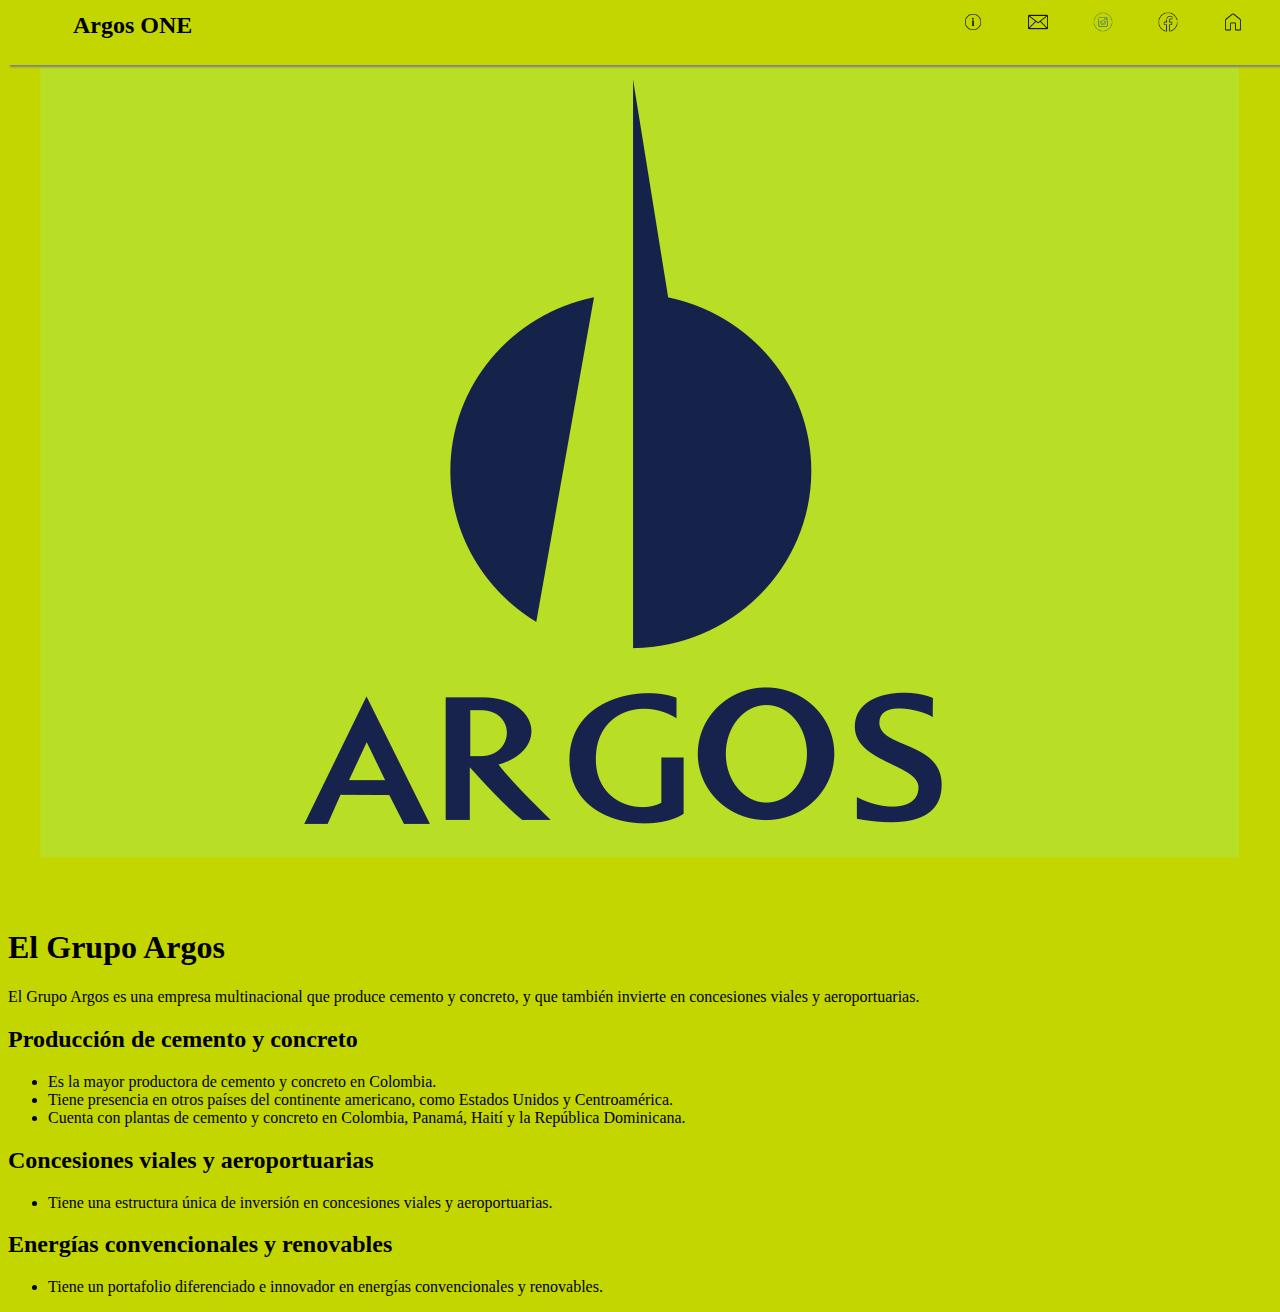
<file: index.html>
<!DOCTYPE html>
<html lang="es">

<head>
    <meta charset="UTF-8">
    <meta name="viewport" content="width=device-width, initial-scale=1.0">
    <title>Argos</title>
    <link rel="stylesheet" href="style.css">
</head>

<body>

    <div id="encabezado">
        <h1 id="tituloEncabezado">Argos ONE</h1>
        <a href="#">
            <img src="img/home.png" alt="home" id="home" aria-placeholder="Home">
        </a>
        <a href="https://web.facebook.com/cementosargos?_rdc=1&_rdr">
            <img src="img/facebook.png" alt="Facebook" id="facebook" aria-placeholder="Facebook">
        </a>
        <a href="https://www.instagram.com/cementos_argos/  ">
            <img src="img/instagram.png" alt="Instagram" id="instagram" aria-placeholder="Instagram">
        </a>
        <a href="contactos/contactos.html">
            <img src="img/email.png" alt="Contact" id="contactos" aria-placeholder="Contactenos">
        </a>
        <a href="servicios/servicios.html">
            <img src="img/informatio.png" alt="Contact" id="informacion" aria-placeholder="Informacion">
        </a>
        <br>
        <br>
    </div>
    <div id="imagen">
        <img src="img/Cementos_Argos_logo.svg.png" alt="">
    </div>

    <div>
        <h1>El Grupo Argos</h1>
        <p>El Grupo Argos es una empresa multinacional que produce cemento y concreto, y que también invierte en
            concesiones viales y aeroportuarias. </p>

        <h2>Producción de cemento y concreto</h2>
        <ul>
            <li>Es la mayor productora de cemento y concreto en Colombia. </li>
            <li>Tiene presencia en otros países del continente americano, como Estados Unidos y Centroamérica. </li>
            <li>Cuenta con plantas de cemento y concreto en Colombia, Panamá, Haití y la República Dominicana. </li>
        </ul>
        <h2>Concesiones viales y aeroportuarias </h2>
        <ul>
            <li>Tiene una estructura única de inversión en concesiones viales y aeroportuarias.</li>
        </ul>

        <h2>Energías convencionales y renovables </h2>
        <ul>
            <li>Tiene un portafolio diferenciado e innovador en energías convencionales y renovables.</li>
        </ul>
    </div>
</body>

</html>
</file>
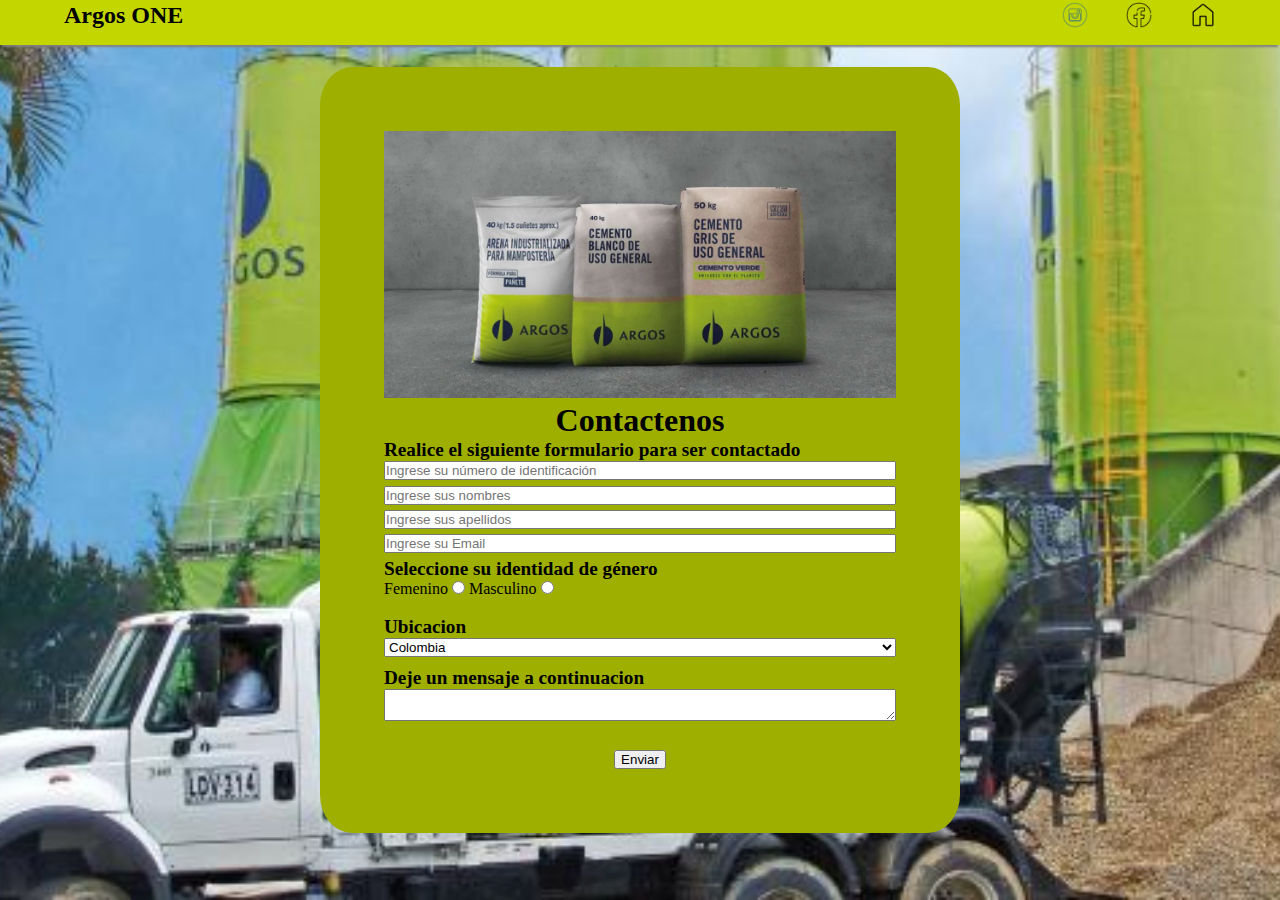
<file: contactos/contactos.html>
<!DOCTYPE html>
<html lang="es">

<head>
    <meta charset="UTF-8">
    <meta name="viewport" content="width=device-width, initial-scale=1.0">
    <title>Argos | Contactenos</title>
    <link rel="stylesheet" href="../contactos/style.css">
</head>



<body>
    <div id="encabezado" style="position: absolute; top: 0; width: 100%; text-align: center; background:#c4d600; padding: 10px; box-shadow: 0px 4px 2px -2px gray;">
        <h1 id="tituloEncabezado">Argos ONE</h1>
        <a href="../index.html">
            <img src="../img/home.png" alt="home" id="home" >
        </a>
        <a href="https://web.facebook.com/cementosargos?_rdc=1&_rdr">
            <img src="../img/facebook.png" alt="Facebook" id="facebook">
        </a>
        <a href="https://www.instagram.com/cementos_argos/">
            <img src="../img/instagram.png" alt="Instagram" id="instagram">
        </a>
    </div>

    
    <div id="formulario">
        
        <div>
            <img src="../img/Banner-sacos-verdes.webp" alt="Contact" id="contactos" style="width: 100%;">    
        </div>
        <h1 style="text-align: center;">Contactenos</h3>
        
            <form action="">
                <label id="titulos" for="">Realice el siguiente formulario para ser contactado</label>
                <input type="text" style="width: 100%;margin-bottom: 1%;"placeholder="Ingrese su número de identificación">
                <input type="text" style="width: 100%; margin-bottom: 1%;" placeholder="Ingrese sus nombres">
                <input type="text" style="width: 100%; margin-bottom: 1%;" placeholder="Ingrese sus apellidos">
                <input type="email" style="width: 100%; margin-bottom: 1%;" placeholder="Ingrese su Email">
                <br>
                <label id="titulos" for="">Seleccione su identidad de género</label>
                <br>
                <label for="">Femenino</label>
                <input type="radio" name="genero">
                <label for="">Masculino</label>
                <input type="radio" name="genero">
                <br><br>
                <label id="titulos" for="">Ubicacion</label>
                <br>
                <select name="" id="" style="width: 100%; margin-bottom: 10px;">
                    <option value="Colombia">Colombia</option>
                    <option value="Guatemala">Guatemala</option>
                    <option value="Guyane">Guyane</option>
                    <option value="Haití">Haití</option>
                    <option value="Honduras">Honduras</option>
                    <option value="Panamá">Panamá</option>
                    <option value="Puerto Rico">Puerto Rico</option>
                    <option value="Rep. Dominicana">Rep. Dominicana</option>
                    <option value="Suriname">Suriname</option>
                    <option value="USA">USA</option>
                </select>
                
                <br>
                <label id="titulos" for="">Deje un mensaje a continuacion</label>
                <br>
                <textarea name="" id="" style=" width: 100%;"></textarea>
            </form>

            <div style="text-align: center;">
                <button id="boton">Enviar</button>
            </div>
    </div>
</body>

</html>
</file>
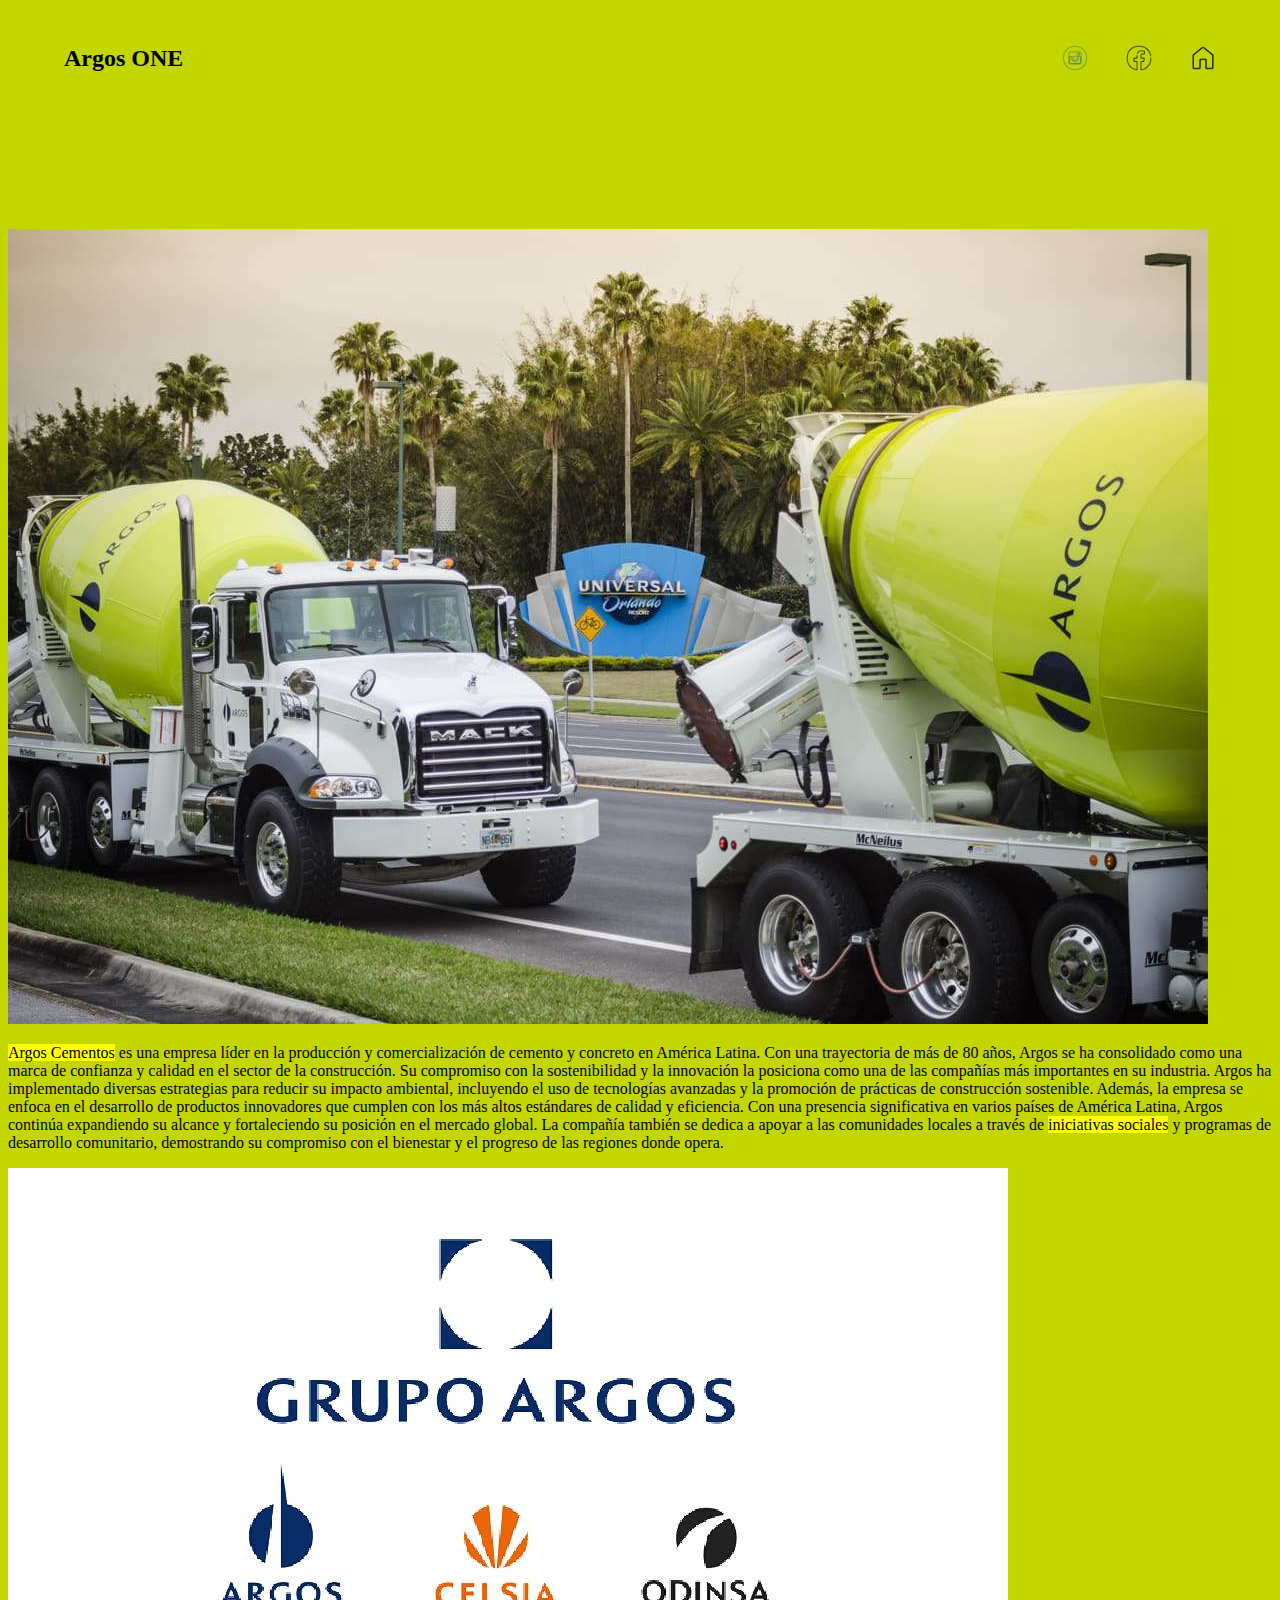
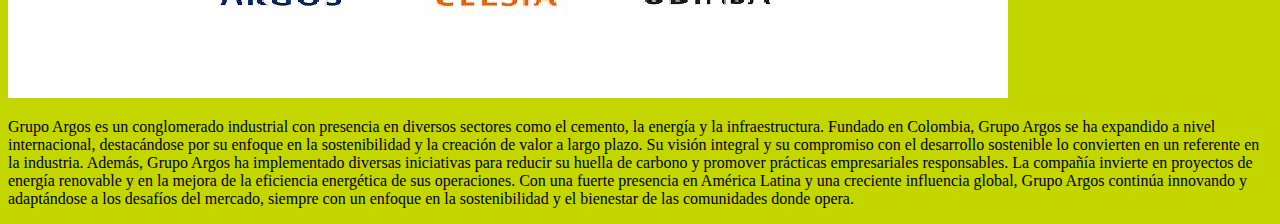
<file: servicios/servicios.html>
<!DOCTYPE html>
<html lang="es">

<head>
    <meta charset="UTF-8">
    <meta name="viewport" content="width=device-width, initial-scale=1.0">
    <title>Argos | Servicios</title>
    <link rel="stylesheet" href="../servicios/style.css">
</head>

<body>
    <div id="encabezado">
        <label for="" id="encabezado">
            <h1 id="tituloEncabezado">Argos ONE</h1>
            <a href="../index.html">
                <img src="../img/home.png" alt="home" id="home">
            </a>
            <a href="https://web.facebook.com/cementosargos?_rdc=1&_rdr">
                <img src="../img/facebook.png" alt="Facebook" id="facebook">
            </a>
            <a href="https://www.instagram.com/cementos_argos/">
                <img src="../img/instagram.png" alt="Instagram" id="instagram">
            </a>
        </label>

    </div>
    
    <div>
        <img src="../img/argos_fondo.jpg" alt="" style="margin-top: 90%;">
        <p id="descripcionArgos"><mark>Argos Cementos</mark> es una empresa líder en la producción y comercialización de cemento y concreto en América
            Latina. Con una trayectoria de más de 80 años, Argos se ha consolidado como una marca de confianza y calidad
            en el sector de la construcción. Su compromiso con la sostenibilidad y la innovación la posiciona como una
            de las compañías más importantes en su industria. Argos ha implementado diversas estrategias para reducir su
            impacto ambiental, incluyendo el uso de tecnologías avanzadas y la promoción de prácticas de construcción
            sostenible. Además, la empresa se enfoca en el desarrollo de productos innovadores que cumplen con los más
            altos estándares de calidad y eficiencia. Con una presencia significativa en varios países de América Latina,
            Argos continúa expandiendo su alcance y fortaleciendo su posición en el mercado global. La compañía también
            se dedica a apoyar a las comunidades locales a través de <mark>iniciativas sociales</mark> y programas de desarrollo
            comunitario, demostrando su compromiso con el bienestar y el progreso de las regiones donde opera.</p>

        <img src="../img/grupoArgos.jpg" alt="">
        <p id="descripcionArgos">Grupo Argos es un conglomerado industrial con presencia en diversos sectores como el cemento, la energía y la
            infraestructura. Fundado en Colombia, Grupo Argos se ha expandido a nivel internacional, destacándose por su
            enfoque en la sostenibilidad y la creación de valor a largo plazo. Su visión integral y su compromiso con el
            desarrollo sostenible lo convierten en un referente en la industria. Además, Grupo Argos ha implementado
            diversas iniciativas para reducir su huella de carbono y promover prácticas empresariales responsables. La
            compañía invierte en proyectos de energía renovable y en la mejora de la eficiencia energética de sus
            operaciones. Con una fuerte presencia en América Latina y una creciente influencia global, Grupo Argos
            continúa innovando y adaptándose a los desafíos del mercado, siempre con un enfoque en la sostenibilidad y
            el bienestar de las comunidades donde opera.</p>
    </div>


</body>

</html>
</file>
<file: style.css>
#imagen {
    display: flex;
    justify-content: center;
    align-items: center;
    height: 100vh;
}

#imagen img {
    max-width: 100%;
    max-height: 100%;
}

body {
    background-color: hsl(65, 100%, 42%);
    
}

#encabezado {
    position: absolute;
    top: 1%;
    width: 100%;
    text-align: center;
    background: #c4d600;
    padding: 10px;
    box-shadow: 0px 4px 2px -2px gray;
}

#tituloEncabezado {
    position: absolute;
    font-size: 150%;
    top: 5%;
    left: 5%;
    margin: 0;
}

#facebook {
    width: 20px;
    position: absolute;
    top: 5%;
    right: 10%;
}

#informacion {
    width: 20px;
    position: absolute;
    top: 5%;
    right: 25%;
}

#home {
    width: 20px;
    position: absolute;
    top: 5%;
    right: 5%;
}

#instagram {
    width: 20px;
    position: absolute;
    top: 5%;
    right: 15%;
}

#contactos {
    width: 20px;

    position: absolute;
    top: 5%;
    right: 20%;
}
</file>
<file: contactos/style.css>
* {
    box-sizing: border-box;
    margin: 0;
    padding: 0;
}

.container {
    width: 100%;
    max-width: 1200px;
    margin: 0 auto;
    padding: 20px;
}



body {
    display: flex;
    justify-content: center;
    align-items: center;
    height: 100vh;
    background-image: url(../img/agros_fondo.jpeg); 
    background-size: cover;
    background-position: center;
}

#home {
    width: 2%;
    position: absolute;
    top: 5%;
    right: 5%;
}

#instagram {
    width: 2%;
    position: absolute;
    top: 5%;
    right: 15%;
}

#encabezado {
    background-color: #c4d600;
    padding: 10%;
    height: 5%;
}

#tituloEncabezado {
    position: absolute;
    font-size: 150%;
    top: 5%;
    left: 5%;
    margin: 0;
}

#facebook {
    width: 2%;
    position: absolute;
    top: 5%;
    right: 10%;
}

#formulario {
    width: 50%;
    background: rgb(159, 175, 0);
    padding: 5%;
    border: #0a0a0a;
    border-radius: 5%;
}

#boton{
    width: 10%; margin-top: 5%;
}

#titulos{
    text-align: center;
    font-weight: bold;
    font-size: 1.2em;
}
</file>
<file: servicios/style.css>
body {
    display: flex;
    justify-content: center;
    align-items: center;
    height: 100vh;
    background-size: cover;
    background-position: center;
    background-color: #c4d600;
}


#home {
    width: 2%;
    position: absolute;
    top: 5%;
    right: 5%;
}

#instagram {
    width: 2%;
    position: absolute;
    top: 5%;
    right: 15%;
}

#tituloEncabezado {
    position: absolute;
    font-size: 150%;
    top: 5%;
    left: 5%;
    margin: 0;
}

#facebook {
    width: 2%;
    position: absolute;
    top: 5%;
    right: 10%;
}
</file>
